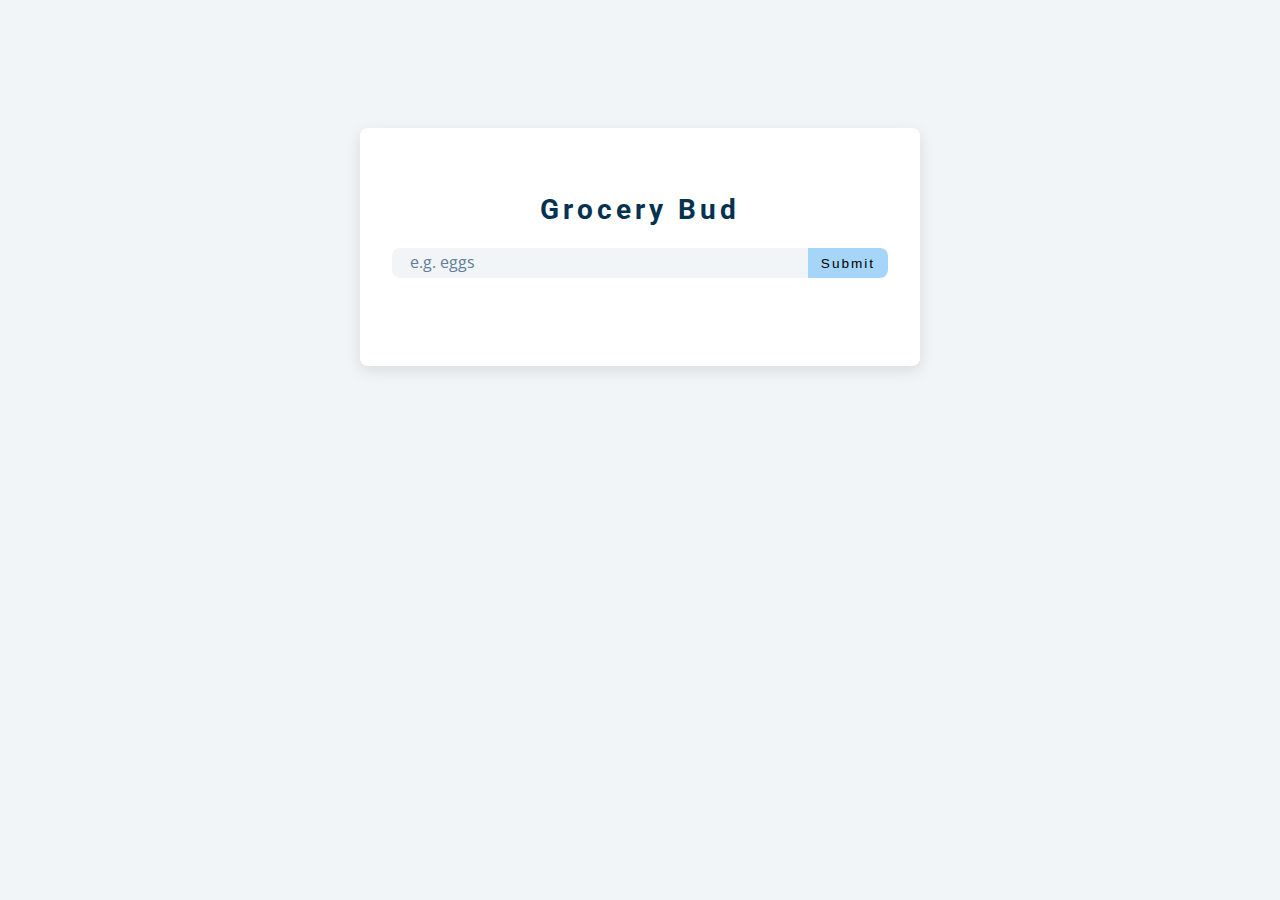
<file: 14-grocery-bud/setup/index.html>
<!DOCTYPE html>
<html lang="en">
  <head>
    <meta charset="UTF-8" />
    <meta name="viewport" content="width=device-width, initial-scale=1.0" />
    <title>Grocery Bud</title>
    <!-- font-awesome -->
    <link
      rel="stylesheet"
      href="https://cdnjs.cloudflare.com/ajax/libs/font-awesome/5.14.0/css/all.min.css"
    />
    <!-- styles -->
    <link rel="stylesheet" href="styles.css" />
  </head>
  <body>
    <section class="section-center">
      <!-- form -->
      <form class="grocery-form">
        <p class="alert"></p>
        <h3>grocery bud</h3>
        <div class="form-control">
          <input type="text" id="grocery" placeholder="e.g. eggs">
          <button type="submit" class="submit-btn">submit</button>
        </div>
      </form>
      <!-- list -->
      <div class="grocery-container">
        <div class="grocery-list">
          
        </div>
        <!-- button -->
        <button type="button" class="clear-btn">Clear items</button>
      </div>

    </section> 
    <!-- javascript -->
    <script src="app.js"></script>
  </body>
</html>
</file>
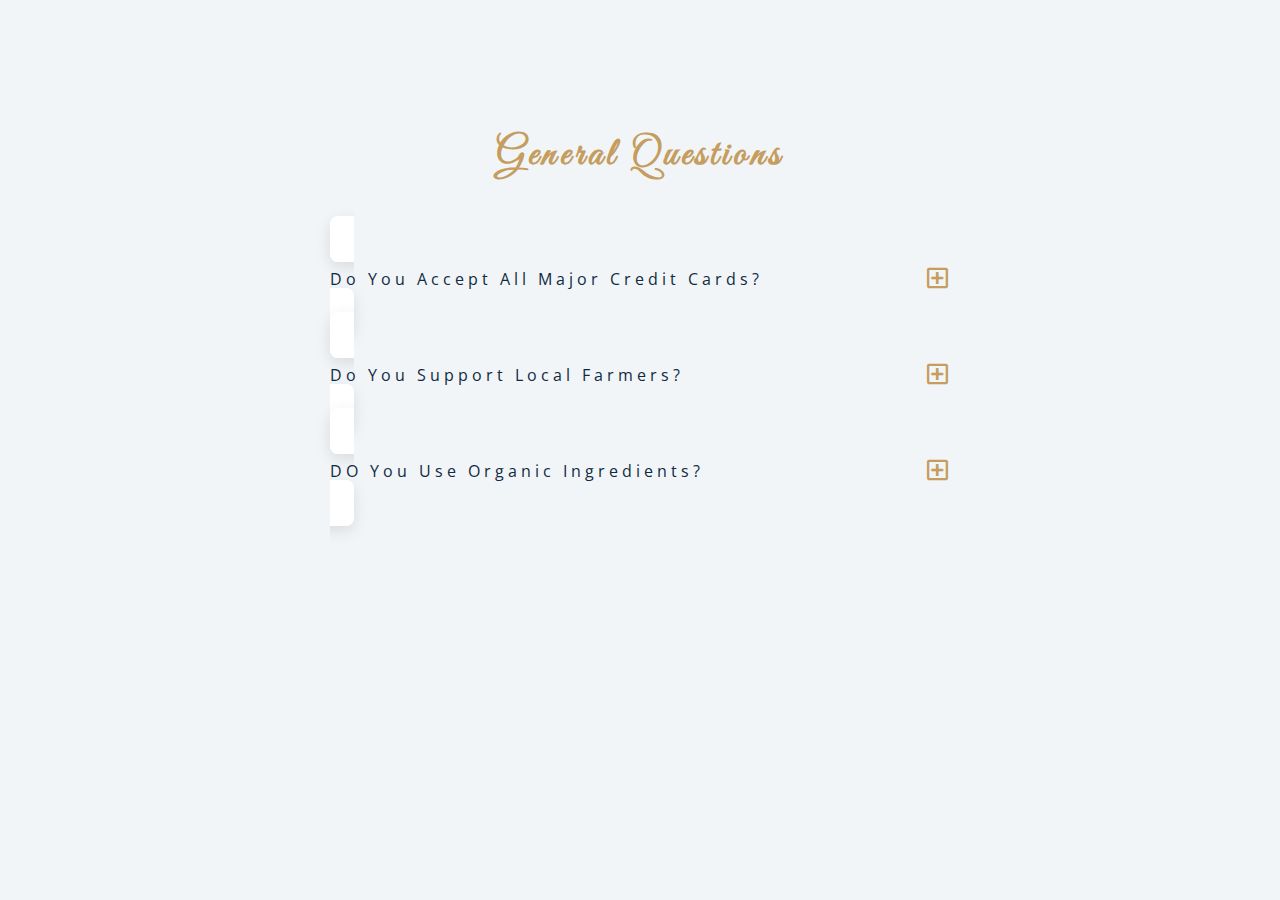
<file: 7-questions/setup/index.html>
<!DOCTYPE html>
<html lang="en">
  <head>
    <meta charset="UTF-8" />
    <meta name="viewport" content="width=device-width, initial-scale=1.0" />
    <title>Q & A</title>
    <!-- font-awesome -->
    <link
      rel="stylesheet"
      href="https://cdnjs.cloudflare.com/ajax/libs/font-awesome/5.14.0/css/all.min.css"
    />
    <!-- extra fonts -->
    <link
      href="https://fonts.googleapis.com/css?family=Great+Vibes&display=swap"
      rel="stylesheet"
    />
    <!-- styles -->
    <link rel="stylesheet" href="styles.css" />
  </head>
  <body>
    <!-- <h1>questions project</h1> -->

    <section class="questions">
      <!-- title -->
      <div class="title">
        <h2>general questions</h2>
      </div>
      <!-- questions -->
      <div class="section-center">
        <!-- single question -->
        <aricle class="question">
          <div class="question-title">
            <p>Do you accept all major credit cards?</p>
            <button class="question-btn" type="button">
              <span class="plus-icon">
                <i class="far fa-plus-square"></i>
              </span>
              <span class="minus-icon">
                <i class="far fa-minus-square"></i>
              </span>
            </button>
          </div>
          <!-- question text -->
          <div class="question-text">
            <p>
              Lorem ipsum dolor sit amet consectetur, adipisicing elit. Nesciunt
              quas consectetur adipisci ducimus voluptas eius dolorum ipsum!
              Nesciunt esse non sed tempore. Eius perspiciatis obcaecati soluta,
              impedit facere sunt vero!
            </p>
          </div>
        </aricle>
      </div>
      <!-- end question -->
      <!-- single question -->
      <div class="section-center">
        <aricle class="question">
          <div class="question-title">
            <p>Do you Support Local Farmers?</p>
            <button class="question-btn" type="button">
              <span class="plus-icon">
                <i class="far fa-plus-square"></i>
              </span>
              <span class="minus-icon">
                <i class="far fa-minus-square"></i>
              </span>
            </button>
          </div>
          <!-- question text -->
          <div class="question-text">
            <p>
              Lorem ipsum dolor sit amet consectetur, adipisicing elit. Nesciunt
              quas consectetur adipisci ducimus voluptas eius dolorum ipsum!
              Nesciunt esse non sed tempore. Eius perspiciatis obcaecati soluta,
              impedit facere sunt vero!
            </p>
          </div>
        </aricle>
      </div>
      <!-- end question -->
      <!-- single question -->
      <div class="section-center">
        <aricle class="question">
          <div class="question-title">
            <p>DO you Use Organic ingredients?</p>
            <button class="question-btn" type="button">
              <span class="plus-icon">
                <i class="far fa-plus-square"></i>
              </span>
              <span class="minus-icon">
                <i class="far fa-minus-square"></i>
              </span>
            </button>
          </div>
          <!-- question text -->
          <div class="question-text">
            <p>
              Lorem ipsum dolor sit amet consectetur, adipisicing elit. Nesciunt
              quas consectetur adipisci ducimus voluptas eius dolorum ipsum!
              Nesciunt esse non sed tempore. Eius perspiciatis obcaecati soluta,
              impedit facere sunt vero!
            </p>
          </div>
        </aricle>
      </div>
      <!-- end question -->
    </section>

    <!-- javascript -->
    <script src="app.js"></script>
  </body>
</html>
</file>
<file: 14-grocery-bud/setup/styles.css>
/*
=============== 
Fonts
===============
*/
@import url('https://fonts.googleapis.com/css?family=Open+Sans|Roboto:400,700&display=swap');

/*
=============== 
Variables
===============
*/

:root {
  /* dark shades of primary color*/
  --clr-primary-1: hsl(205, 86%, 17%);
  --clr-primary-2: hsl(205, 77%, 27%);
  --clr-primary-3: hsl(205, 72%, 37%);
  --clr-primary-4: hsl(205, 63%, 48%);
  /* primary/main color */
  --clr-primary-5: #49a6e9;
  /* lighter shades of primary color */
  --clr-primary-6: hsl(205, 89%, 70%);
  --clr-primary-7: hsl(205, 90%, 76%);
  --clr-primary-8: hsl(205, 86%, 81%);
  --clr-primary-9: hsl(205, 90%, 88%);
  --clr-primary-10: hsl(205, 100%, 96%);
  /* darkest grey - used for headings */
  --clr-grey-1: hsl(209, 61%, 16%);
  --clr-grey-2: hsl(211, 39%, 23%);
  --clr-grey-3: hsl(209, 34%, 30%);
  --clr-grey-4: hsl(209, 28%, 39%);
  /* grey used for paragraphs */
  --clr-grey-5: hsl(210, 22%, 49%);
  --clr-grey-6: hsl(209, 23%, 60%);
  --clr-grey-7: hsl(211, 27%, 70%);
  --clr-grey-8: hsl(210, 31%, 80%);
  --clr-grey-9: hsl(212, 33%, 89%);
  --clr-grey-10: hsl(210, 36%, 96%);
  --clr-white: #fff;
  --clr-red-dark: hsl(360, 67%, 44%);
  --clr-red-light: hsl(360, 71%, 66%);
  --clr-green-dark: hsl(125, 67%, 44%);
  --clr-green-light: hsl(125, 71%, 66%);
  --clr-black: #222;
  --ff-primary: 'Roboto', sans-serif;
  --ff-secondary: 'Open Sans', sans-serif;
  --transition: all 0.3s linear;
  --spacing: 0.25rem;
  --radius: 0.5rem;
  --light-shadow: 0 5px 15px rgba(0, 0, 0, 0.1);
  --dark-shadow: 0 5px 15px rgba(0, 0, 0, 0.2);
  --max-width: 1170px;
  --fixed-width: 620px;
}
/*
=============== 
Global Styles
===============
*/

*,
::after,
::before {
  margin: 0;
  padding: 0;
  box-sizing: border-box;
}
body {
  font-family: var(--ff-secondary);
  background: var(--clr-grey-10);
  color: var(--clr-grey-1);
  line-height: 1.5;
  font-size: 0.875rem;
}
ul {
  list-style-type: none;
}
a {
  text-decoration: none;
}
img:not(.logo) {
  width: 100%;
}
img {
  display: block;
}

h1,
h2,
h3,
h4 {
  letter-spacing: var(--spacing);
  text-transform: capitalize;
  line-height: 1.25;
  margin-bottom: 0.75rem;
  font-family: var(--ff-primary);
}
h1 {
  font-size: 3rem;
}
h2 {
  font-size: 2rem;
}
h3 {
  font-size: 1.25rem;
}
h4 {
  font-size: 0.875rem;
}
p {
  margin-bottom: 1.25rem;
  color: var(--clr-grey-5);
}
@media screen and (min-width: 800px) {
  h1 {
    font-size: 4rem;
  }
  h2 {
    font-size: 2.5rem;
  }
  h3 {
    font-size: 1.75rem;
  }
  h4 {
    font-size: 1rem;
  }
  body {
    font-size: 1rem;
  }
  h1,
  h2,
  h3,
  h4 {
    line-height: 1;
  }
}
/*  global classes */

.btn {
  text-transform: uppercase;
  background: transparent;
  color: var(--clr-black);
  padding: 0.375rem 0.75rem;
  letter-spacing: var(--spacing);
  display: inline-block;
  transition: var(--transition);
  font-size: 0.875rem;
  border: 2px solid var(--clr-black);
  cursor: pointer;
  box-shadow: 0 1px 3px rgba(0, 0, 0, 0.2);
  border-radius: var(--radius);
}
.btn:hover {
  color: var(--clr-white);
  background: var(--clr-black);
}
/* section */
.section {
  padding: 5rem 0;
}

.section-center {
  width: 90vw;
  margin: 0 auto;
  max-width: 35rem;
  margin-top: 8rem;
}
@media screen and (min-width: 992px) {
  .section-center {
    width: 95vw;
  }
}
main {
  min-height: 100vh;
  display: grid;
  place-items: center;
}
/*
=============== 
Grocery List
===============
*/
.section-center {
  background: var(--clr-white);
  border-radius: var(--radius);
  box-shadow: var(--light-shadow);
  transition: var(--transition);
  padding: 2rem;
}
.section-center:hover {
  box-shadow: var(--dark-shadow);
}
.alert {
  margin-bottom: 1rem;
  height: 1.25rem;
  display: grid;
  align-items: center;
  text-align: center;
  font-size: 0.7rem;
  border-radius: 0.25rem;
  letter-spacing: var(--spacing);
  text-transform: capitalize;
}
.alert-danger {
  color: #721c24;
  background: #f8d7da;
}
.alert-success {
  color: #155724;
  background: #d4edda;
}
.grocery-form h3 {
  color: var(--clr-primary-1);
  margin-bottom: 1.5rem;
  text-align: center;
}
.form-control {
  display: flex;
  justify-content: center;
}
#grocery {
  padding: 0.25rem;
  padding-left: 1rem;
  background: var(--clr-grey-10);
  border-top-left-radius: var(--radius);
  border-bottom-left-radius: var(--radius);
  border-color: transparent;
  font-size: 1rem;
  flex: 1 0 auto;
  color: var(--clr-grey-5);
}
#grocery::placeholder {
  font-family: var(--ff-secondary);
  color: var(--clr-grey-5);
}
.submit-btn {
  background: var(--clr-primary-8);
  border-color: transparent;
  flex: 0 0 5rem;
  display: grid;
  align-items: center;
  padding: 0.25rem;
  text-transform: capitalize;
  letter-spacing: 2px;
  border-top-right-radius: var(--radius);
  border-bottom-right-radius: var(--radius);
  cursor: pointer;
  content: var(--clr-primary-5);
  transition: var(--transition);
  font-size: 0.85rem;
}
.submit-btn:hover {
  background: var(--clr-primary-5);
  color: var(--clr-white);
}

.grocery-container {
  margin-top: 2rem;
  transition: var(--transition);
  visibility: hidden;
}
.show-container {
  visibility: visible;
}
.grocery-item {
  display: flex;
  align-items: center;
  justify-content: space-between;
  margin-bottom: 0.5rem;
  transition: var(--transition);
  padding: 0.25rem 1rem;
  border-radius: var(--radius);
  text-transform: capitalize;
}
.grocery-item:hover {
  color: var(--clr-grey-5);
  background: var(--clr-grey-10);
}
.grocery-item:hover .title {
  color: var(--clr-grey-5);
}
.title {
  margin-bottom: 0;
  color: var(--clr-grey-1);
  letter-spacing: 2px;
  transition: var(--transition);
}
.edit-btn,
.delete-btn {
  background: transparent;
  border-color: transparent;
  cursor: pointer;
  font-size: 0.7rem;
  margin: 0 0.15rem;
  transition: var(--transition);
}
.edit-btn {
  color: var(--clr-green-light);
}
.edit-btn:hover {
  color: var(--clr-green-dark);
}
.delete-btn {
  color: var(--clr-red-light);
}
.delete-btn:hover {
  color: var(--clr-red-dark);
}
.clear-btn {
  text-transform: capitalize;
  width: 10rem;
  height: 1.5rem;
  display: grid;
  align-items: center;
  background: transparent;
  border-color: transparent;
  color: var(--clr-red-light);
  margin: 0 auto;
  font-size: 0.85rem;
  letter-spacing: var(--spacing);
  cursor: pointer;
  transition: var(--transition);
  margin-top: 1.25rem;
}
.clear-btn:hover {
  color: var(--clr-red-dark);
}
</file>
<file: 7-questions/setup/styles.css>
/*
=============== 
Fonts
===============
*/
@import url("https://fonts.googleapis.com/css?family=Open+Sans|Roboto:400,700&display=swap");

/*
=============== 
Variables
===============
*/

:root {
  /* dark shades of primary color*/
  --clr-primary-1: hsl(205, 86%, 17%);
  --clr-primary-2: hsl(205, 77%, 27%);
  --clr-primary-3: hsl(205, 72%, 37%);
  --clr-primary-4: hsl(205, 63%, 48%);
  /* primary/main color */
  --clr-primary-5: #49a6e9;
  /* lighter shades of primary color */
  --clr-primary-6: hsl(205, 89%, 70%);
  --clr-primary-7: hsl(205, 90%, 76%);
  --clr-primary-8: hsl(205, 86%, 81%);
  --clr-primary-9: hsl(205, 90%, 88%);
  --clr-primary-10: hsl(205, 100%, 96%);
  /* darkest grey - used for headings */
  --clr-grey-1: hsl(209, 61%, 16%);
  --clr-grey-2: hsl(211, 39%, 23%);
  --clr-grey-3: hsl(209, 34%, 30%);
  --clr-grey-4: hsl(209, 28%, 39%);
  /* grey used for paragraphs */
  --clr-grey-5: hsl(210, 22%, 49%);
  --clr-grey-6: hsl(209, 23%, 60%);
  --clr-grey-7: hsl(211, 27%, 70%);
  --clr-grey-8: hsl(210, 31%, 80%);
  --clr-grey-9: hsl(212, 33%, 89%);
  --clr-grey-10: hsl(210, 36%, 96%);
  --clr-white: #fff;
  --clr-red-dark: hsl(360, 67%, 44%);
  --clr-red-light: hsl(360, 71%, 66%);
  --clr-green-dark: hsl(125, 67%, 44%);
  --clr-green-light: hsl(125, 71%, 66%);
  --clr-gold: #c59d5f;
  --clr-black: #222;
  --ff-primary: "Roboto", sans-serif;
  --ff-secondary: "Open Sans", sans-serif;
  --transition: all 0.3s linear;
  --spacing: 0.25rem;
  --radius: 0.5rem;
  --light-shadow: 0 5px 15px rgba(0, 0, 0, 0.1);
  --dark-shadow: 0 5px 15px rgba(0, 0, 0, 0.2);
  --max-width: 1170px;
  --fixed-width: 620px;
}
/*
=============== 
Global Styles
===============
*/

*,
::after,
::before {
  margin: 0;
  padding: 0;
  box-sizing: border-box;
}
body {
  font-family: var(--ff-secondary);
  background: var(--clr-grey-10);
  color: var(--clr-grey-1);
  line-height: 1.5;
  font-size: 0.875rem;
}
ul {
  list-style-type: none;
}
a {
  text-decoration: none;
}
img:not(.logo) {
  width: 100%;
}
img {
  display: block;
}

h1,
h2,
h3,
h4 {
  letter-spacing: var(--spacing);
  text-transform: capitalize;
  line-height: 1.25;
  margin-bottom: 0.75rem;
  font-family: var(--ff-primary);
}
h1 {
  font-size: 3rem;
}
h2 {
  font-size: 2rem;
}
h3 {
  font-size: 1.25rem;
}
h4 {
  font-size: 0.875rem;
}
p {
  margin-bottom: 1.25rem;
  color: var(--clr-grey-5);
}
@media screen and (min-width: 800px) {
  h1 {
    font-size: 4rem;
  }
  h2 {
    font-size: 2.5rem;
  }
  h3 {
    font-size: 1.75rem;
  }
  h4 {
    font-size: 1rem;
  }
  body {
    font-size: 1rem;
  }
  h1,
  h2,
  h3,
  h4 {
    line-height: 1;
  }
}
/*  global classes */

.btn {
  text-transform: uppercase;
  background: transparent;
  color: var(--clr-black);
  padding: 0.375rem 0.75rem;
  letter-spacing: var(--spacing);
  display: inline-block;
  transition: var(--transition);
  font-size: 0.875rem;
  border: 2px solid var(--clr-black);
  cursor: pointer;
  box-shadow: 0 1px 3px rgba(0, 0, 0, 0.2);
  border-radius: var(--radius);
}
.btn:hover {
  color: var(--clr-white);
  background: var(--clr-black);
}
/* section */
.section {
  padding: 5rem 0;
}

.section-center {
  width: 90vw;
  margin: 0 auto;
  max-width: 1170px;
}
@media screen and (min-width: 992px) {
  .section-center {
    width: 95vw;
  }
}
main {
  min-height: 100vh;
  display: grid;
  place-items: center;
}
/*
=============== 
Questions
===============
*/
.title {
  margin-top: 15vh;
  margin-bottom: 4rem;
}
.title h2 {
  color: var(--clr-gold);
  font-family: "Great Vibes", cursive;
  text-align: center;
}
.section-center {
  max-width: var(--fixed-width);
}
.question {
  background: var(--clr-white);
  /* background: black; */
  border-radius: var(--radius);
  box-shadow: var(--light-shadow);
  padding: 1.5rem 1.5rem 0 1.5rem;
  margin-bottom: 2rem;
}
.question-title {
  display: flex;
  justify-content: space-between;
  align-items: center;
  text-transform: capitalize;
  padding-bottom: 1rem;
}
.question-title p {
  margin-bottom: 0;
  letter-spacing: var(--spacing);
  color: var(--clr-grey-1);
}
.question-btn {
  font-size: 1.5rem;
  background: transparent;
  border-color: transparent;
  cursor: pointer;
  color: var(--clr-gold);
  transition: var(--transition);
}
.question-btn:hover {
  transform: rotate(90deg);
}
.question-text {
  padding: 1rem 0 1.5rem 0;
  border-top: 1px solid rgba(0, 0, 0, 0.2);
}
.question-text p {
  margin-bottom: 0;
}
/* hide text */
.question-text {
  display: none;
}
.show-text .question-text {
  display: block;
}
.minus-icon {
  display: none;
}
.show-text .minus-icon {
  display: inline;
}
.show-text .plus-icon {
  display: none;
}
</file>
